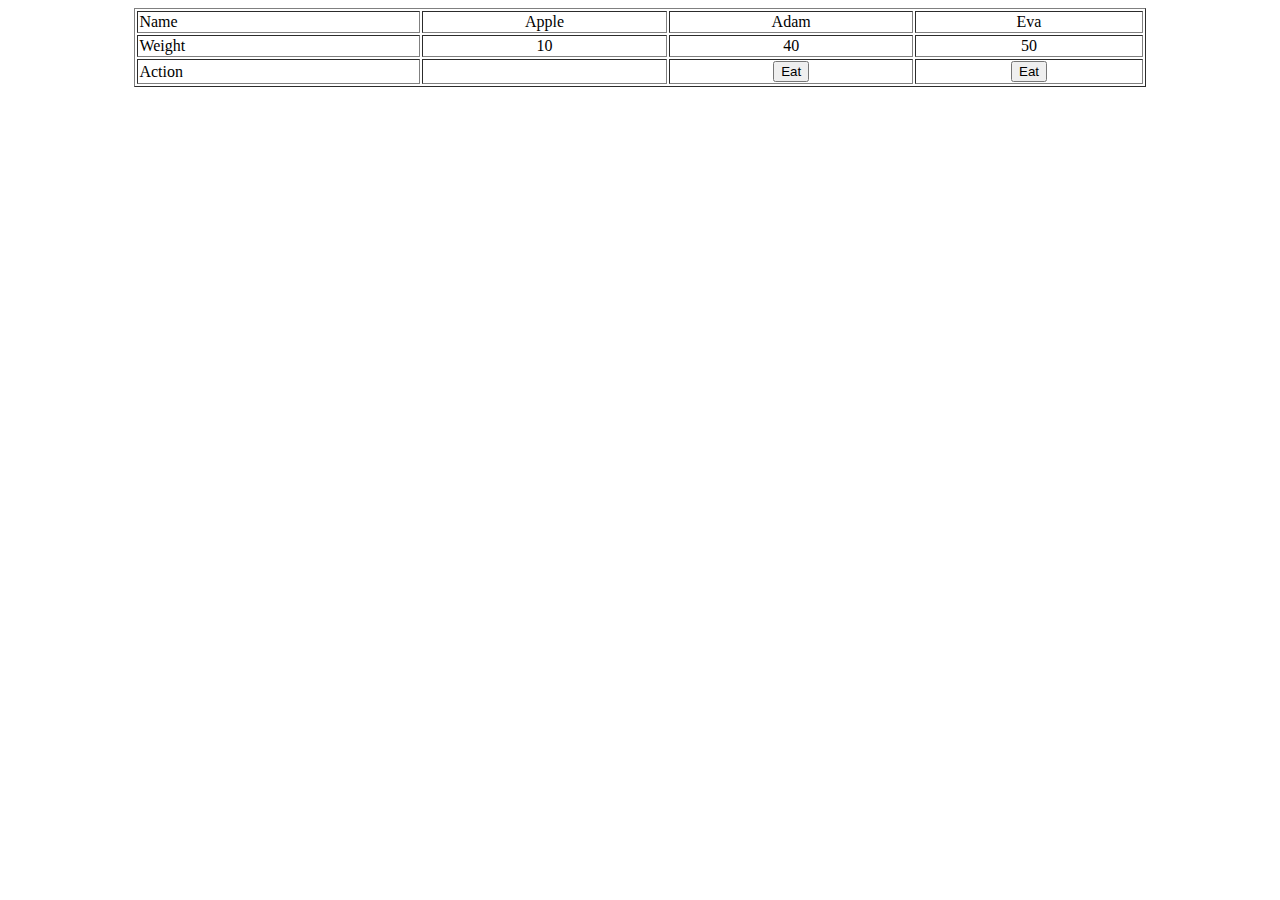
<file: AdamVsEva/index.html>
<html>
    <head>
        <title>Adam vs Eva</title>
        <script type="text/javascript" src="apple.js">
                
        </script>
    </head>
    <body onload="show()">
        <table border="1" width="80%" align="center">
            <tr>
                <td>Name</td>
                <td align="center">Apple</td>
                <td align="center">Adam</td>
                <td align="center">Eva</td>
            </tr>
            <tr>
                <td>Weight</td>
                <td align="center" id="apple"></td>
                <td align="center" id="adam"></td>
                <td align="center" id="eva"></td>
            </tr>
            <tr>
                <td>Action</td>
                <td align="center" id="message"></td>
                <td align="center" onclick="eatApple('adam');"><button>Eat</button></td>
                <td align="center" onclick="eatApple('eva');"><button>Eat</button></td>
            </tr>
        </table>
    </body>
</html>
</file>
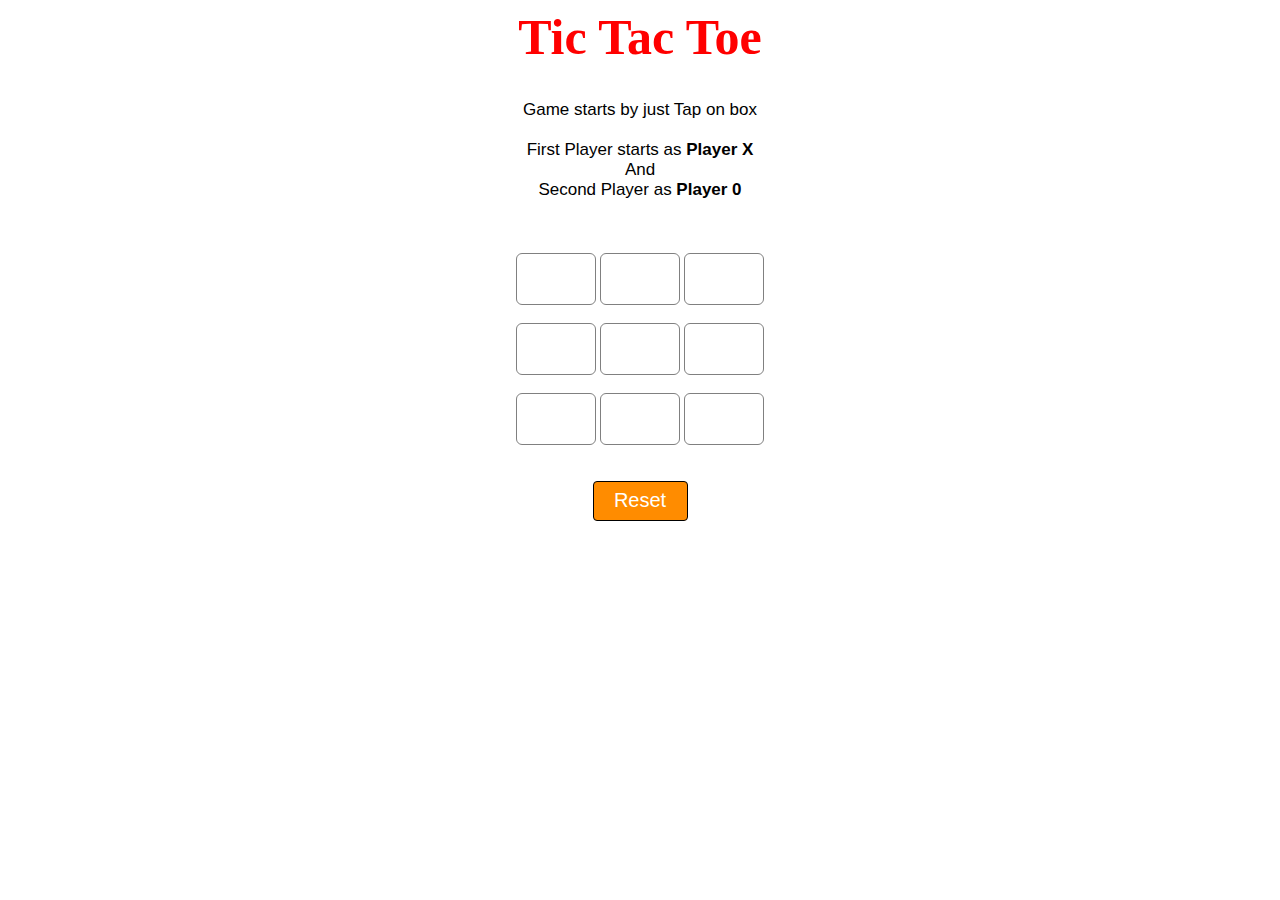
<file: Caro/index.html>
<html>

<head>
    <script style="text/javascript" src="tic.js"></script>
    <link style="text/css" rel="stylesheet" href="caro.css">
</head>

<body>
    <div id="main">
        <h1>Tic Tac Toe</h1>
        <p id="ins">Game starts by just Tap on box
            <br><br>
            First Player starts as <b>Player X</b>
            <br>
            And
            <br>
            Second Player as <b>Player 0</b>
        </p>
        <br><br>

        <input type="text" id="b1" onclick="myfunc_3(); myfunc();" readonly>
        <input type="text" id="b2" onclick="myfunc_4(); myfunc();" readonly>
        <input type="text" id="b3" onclick="myfunc_5(); myfunc();" readonly>
        <br><br>
        <input type="text" id="b4" onclick="myfunc_6(); myfunc();" readonly>
        <input type="text" id="b5" onclick="myfunc_7(); myfunc();" readonly>
        <input type="text" id="b6" onclick="myfunc_8(); myfunc();" readonly>
        <br><br>
        <input type="text" id="b7" onclick="myfunc_9(); myfunc();" readonly>
        <input type="text" id="b8" onclick="myfunc_10(); myfunc();" readonly>
        <input type="text" id="b9" onclick="myfunc_11(); myfunc();" readonly>
        <br><br><br>
        <button id="but" onclick="myfunc_2()">Reset</button>
        <br><br>
        <p id="print"></p>
    </div>
</body>

</html>
</file>
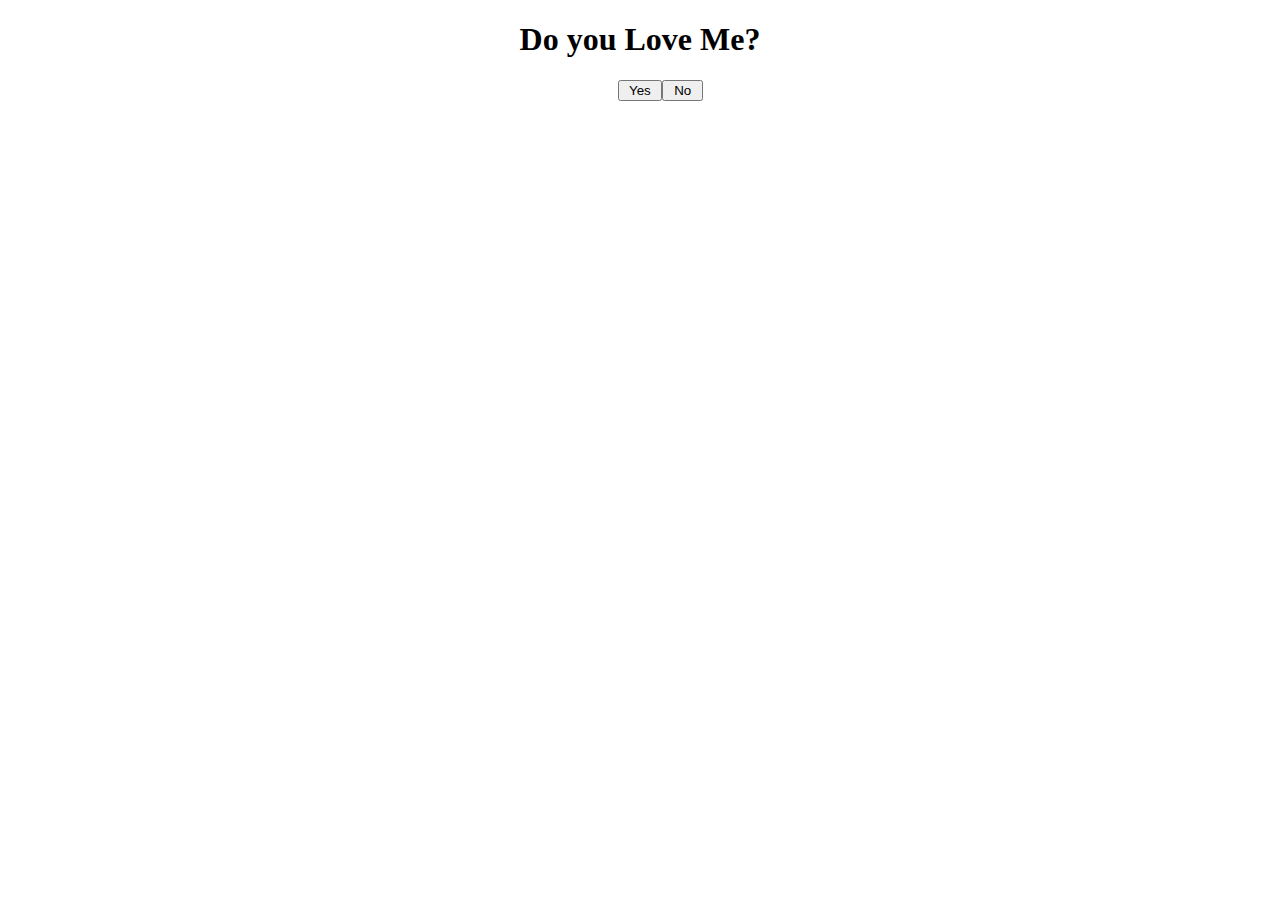
<file: DoYouLoveMe/index.html>
<!DOCTYPE html>
<html>

<head>
    <title>You must love me</title>
    <meta http-equiv="content-type" content="text/html; charset=utf-8" />
    <script type="text/javascript">
        function yesClick() {
            alert("Call me 0969799869");
        }

        function noHover() {
            var x = Math.round(Math.random() * window.innerWidth);
            var y = Math.round(Math.random() * window.innerHeight);
            document.getElementById('btnNo').style.left = x + 'px';
            document.getElementById('btnNo').style.top = y + 'px';
        }
    </script>
</head>

<body>
    <h1 style="text-align: center;">Do you Love Me?</h1>
    <div class="content-button" style="text-align: center;">
        <input type="button" onclick="yesClick()" value=" Yes "></input>
        <input type="button" id="btnNo" onmouseover="noHover()" value=" No " style="position: absolute;"></input>
    </div>

</body>

</html>
</file>
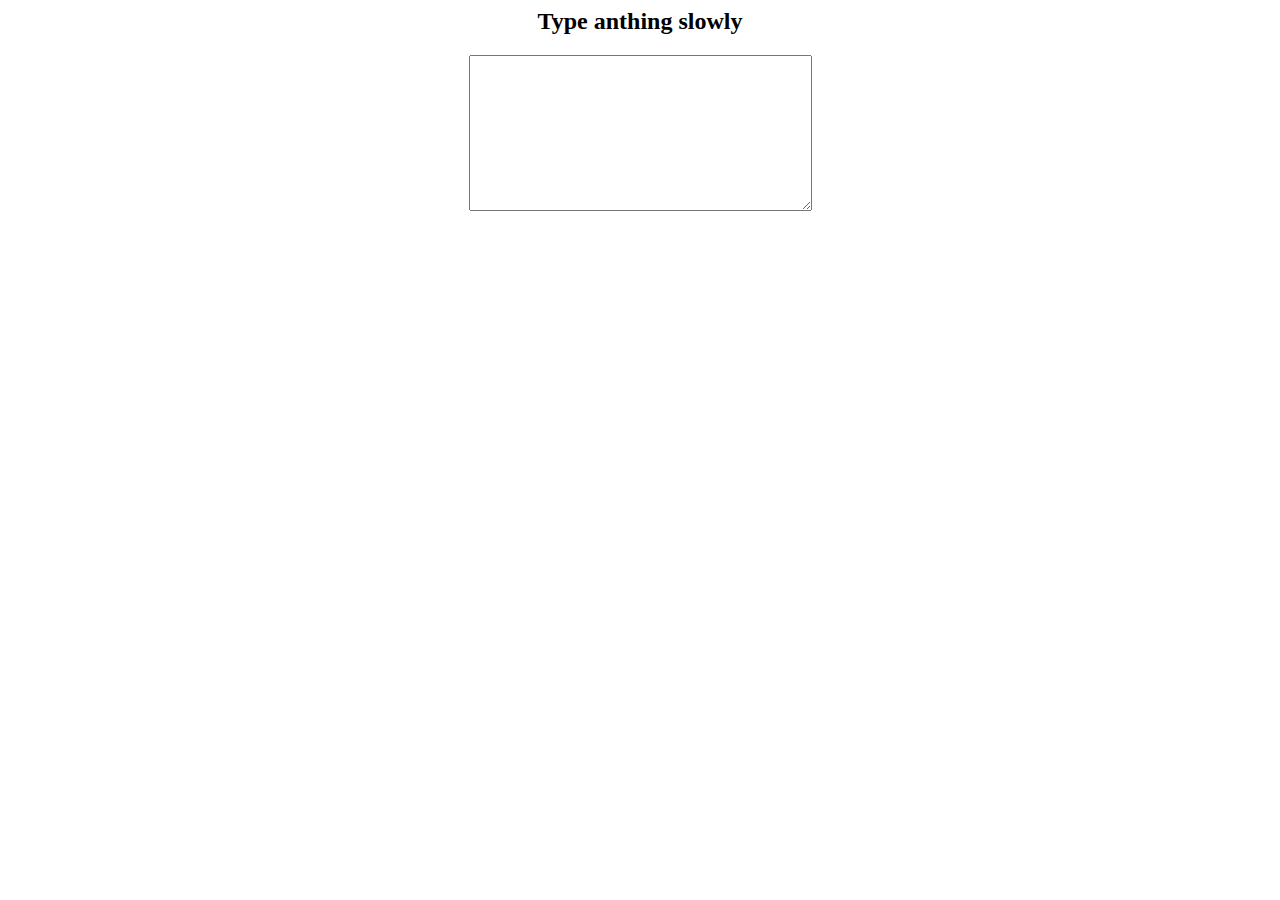
<file: FakingTextArea/index.html>
<html>

<head>
    <title>Faking Textarea on Typing</title>
    <meta http-equiv="content-type" content="text/html; charset=utf-8" />
    <script>
        var a = new Array(),
            n = "";
        a[1] = 'H';
        a[2] = 'ê';
        a[3] = ' ';
        a[4] = 'l';
        a[5] = 'ô';
        a[6] = ' ';
        a[7] = 'I';
        a[8] = 't';
        a[9] = 's';
        a[10] = ' ';
        a[11] = 'm';
        a[12] = 'e';
        a[13] = ' ';
        a[14] = 'H';
        a[15] = 'i';
        a[16] = 'H';
        a[17] = 'i';
        a[18] = 'H';
        a[19] = 'i';
        a[20] = '!';
        a[21] = '!';
        a[22] = '!';

        function typeTextarea() {
            t = document.f.txt.value;
            j = t.length;
            if (j > 0) {
                for (var i = 1; i <= j; i++) {
                    n = n + a[i];
                    if (i == 22) {
                        document.f.txt.value = "";
                        n = "";
                    }
                }
            }
            document.f.txt.value = n;
            n = "";
            setTimeout("typeTextarea()", 1);
            //return false;
        }
    </script>
</head>

<body>
    <center>
        <h2>Type anthing slowly</h2>
        <form name="f">
            <textarea name="txt" cols="40" rows="10" onkeydown="typeTextarea();"></textarea>
        </form>
    </center>
</body>

</html>
</file>
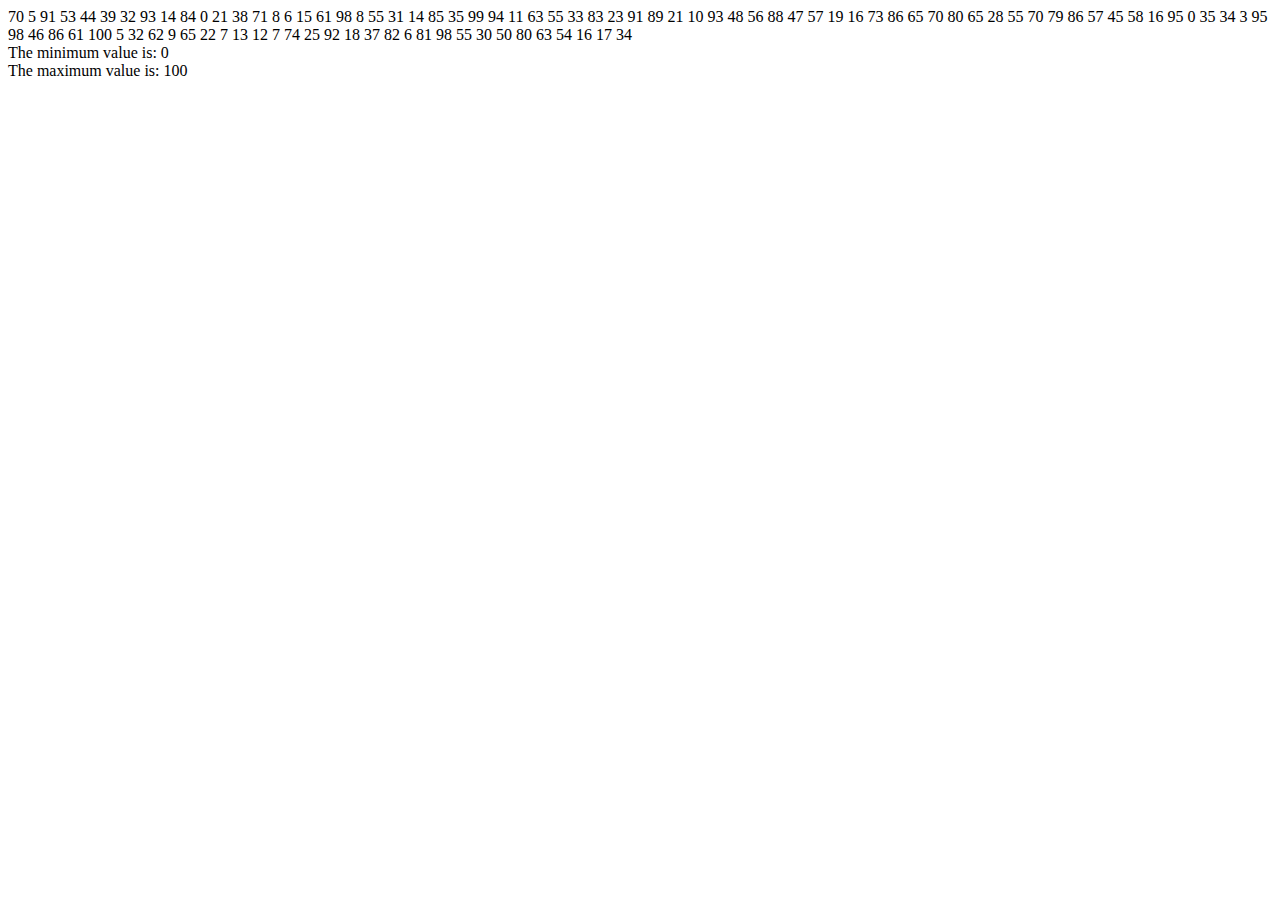
<file: FindMinMax/index.html>
<!DOCTYPE html>
<html lang="en">
<head>
    <meta charset="UTF-8">
    <title>Find Min or Max</title>
</head>
<body>

    <script>
        function findMin(arr){
            var min = arr[0];
            for(var i = 0; i<arr.length; i++) {
                if(arr[i] < min){
                    min = arr[i];
                }
            }
            return min;
        }
        function findMax(arr) {
            var max = arr[0];
            for(var i = 0; i < arr.length; i++) {
                if(arr[i] > max){
                    max = arr[i];
                }
            }
            return max;
        }
        function dispArr(arr) {
            for(var i = 1; i < arr.length; i++) {
                document.write(arr[i] + " ");
            }
        }
        var nums = [];
        for(var i = 0; i < 100; i++){
            nums[i] = Math.floor(Math.random() * 101);
        }
        var minValue = findMin(nums);
        var maxVaue = findMax(nums);
        dispArr(nums);
        document.write("<br>");
        document.write("The minimum value is: " + minValue);
        document.write("<br>");
        document.write("The maximum value is: " + maxVaue);
    </script>
</body>
</html>
</file>
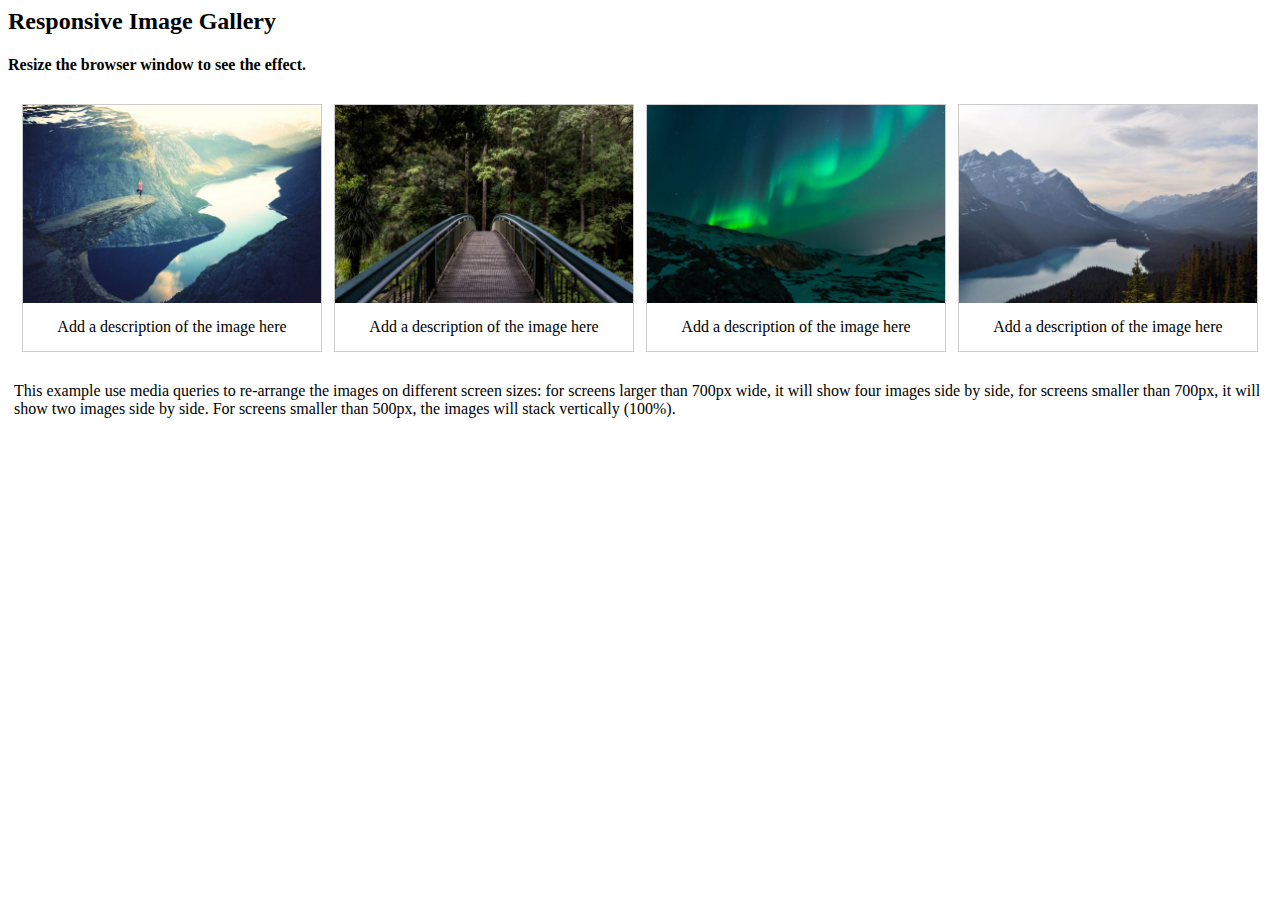
<file: SimpleGallery/index.html>
<html>

<head>
    <link href="styles.css" rel="stylesheet" type="text/css" />
</head>

<body>
    <h2>Responsive Image Gallery</h2>
    <h4>Resize the browser window to see the effect.</h4>
    <div class="content">
        <div class="responsive">
            <div class="gallery">
                <a target="_blank" href="images/river.png">
                    <img src="images/river.png" alt="Trolltunga Norway" width="300" height="200">
                </a>
                <div class="desc">
                    Add a description of the image here
                </div>
            </div>
        </div>
        <div class="responsive">
            <div class="gallery">
                <a target="_blank" href="images/forest.png">
                    <img src="images/forest.png" alt="Forest" width="300" height="200">
                </a>
                <div class="desc">
                    Add a description of the image here
                </div>
            </div>
        </div>
        <div class="responsive">
            <div class="gallery">
                <a target="_blank" href="images/light.png">
                    <img src="images/light.png" alt="Northern light" width="300" height="200">
                </a>
                <div class="desc">
                    Add a description of the image here
                </div>
            </div>
        </div>
        <div class="responsive">
            <div class="gallery">
                <a target="_blank" href="images/mountain.png">
                    <img src="images/mountain.png" alt="Mountains" width="300" height="200">
                </a>
                <div class="desc">
                    Add a description of the image here
                </div>
            </div>
        </div>
    </div>
    <div class="clearfix">

    </div>
    <div style="padding: 6px;">
        <p>This example use media queries to re-arrange the images on different screen sizes: for screens larger than
            700px wide, it will show four images side by side, for screens smaller than 700px, it will show two images
            side by side. For screens smaller than 500px, the images will stack vertically (100%).</p>
    </div>
</body>

</html>
</file>
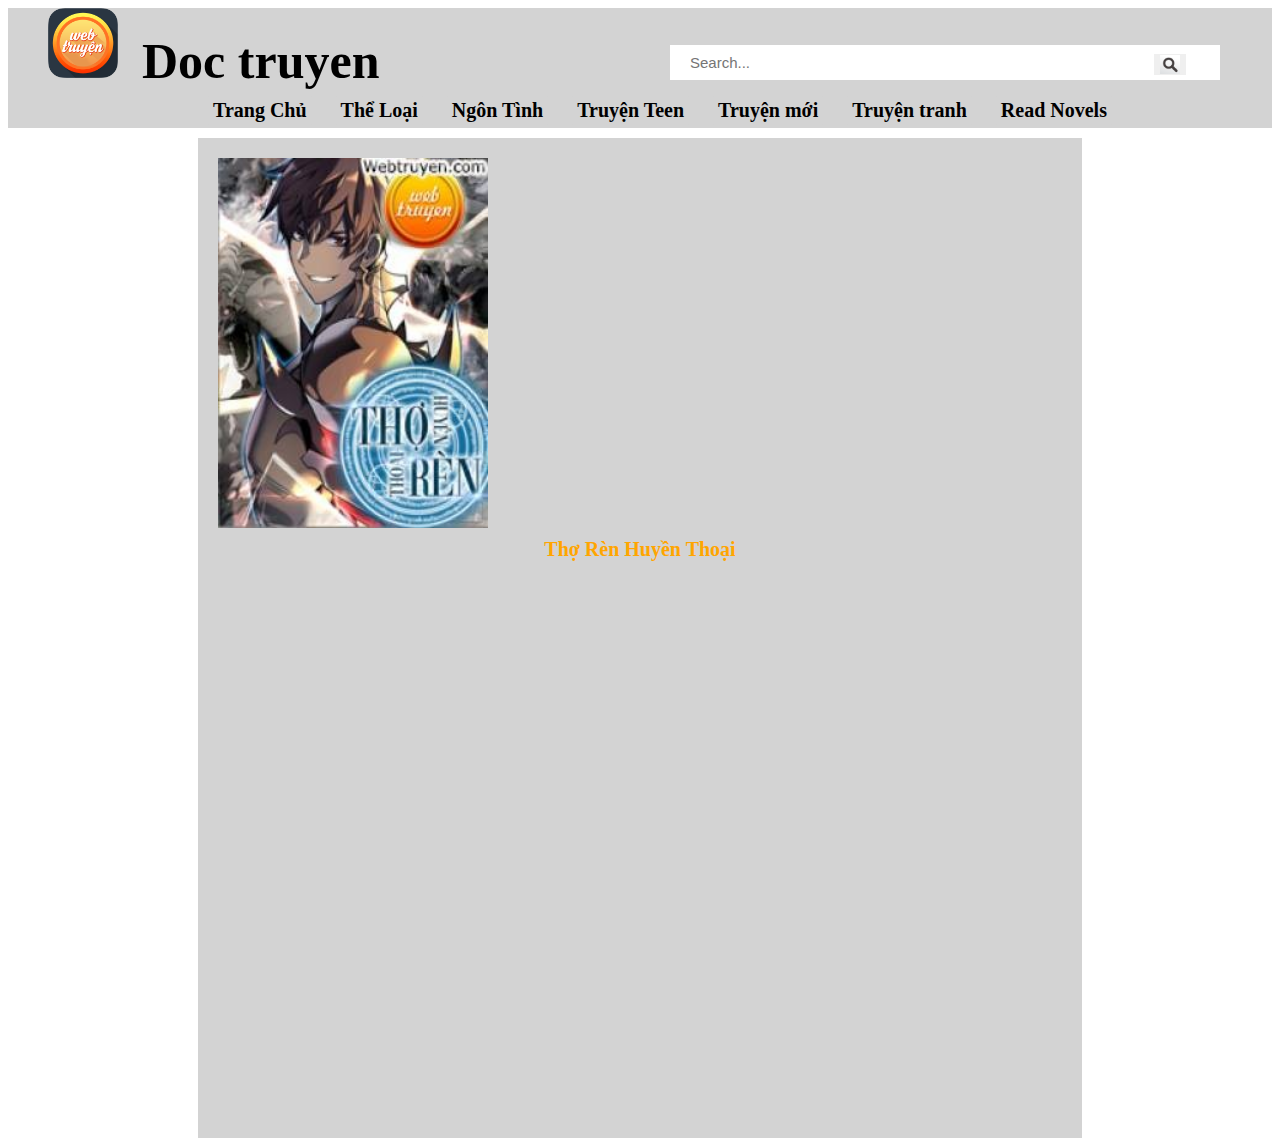
<file: detail.html>
<html>

<head>
    <title>Truyen Tranh</title>
    <meta charset="UTF-8">
    <meta name="viewport" content="width=device-width, initial-scale=1.0">
    <link href="detail.css" rel="stylesheet" type="text/css" />
    <link href="style.css" rel="stylesheet" type="text/css" />
</head>

<body>
    <div class="container">
        <div class="menu">
            <div class="menu">
                <div class="header">
                    <ul>
                        <li>
                            <a href="#">
                                <img src="image/logo.png" width="70" height="70" />
                            </a>
                        </li>
                        <li>
                            <h1 style="font-size: 50px">Doc truyen</h1>
                        </li>
                    </ul>
                    <div class="search">
                        <input type="" name="" placeholder="Search..." />
                        <button>
                            <img src="image/search.PNG" />
                        </button>
                    </div>
                </div>
                <div class="header-link">
                    <ul>
                        <li><a href="#home">Trang Chủ</a></li>
                        <li><a href="#type">Thể Loại</a></li>
                        <li><a href="#ngontinh">Ngôn Tình</a></li>
                        <li><a href="#teen">Truyện Teen</a></li>
                        <li><a href="#new">Truyện mới</a></li>
                        <li><a href="#truyentranh">Truyện tranh</a></li>
                        <li><a href="#readnovels">Read Novels</a></li>
                    </ul>
                </div>
            </div>
        </div>
        <div class="content-detail">
            <div class="item">
                <img src="image/picture1.jpg"/>
                <a href="detail.html">Thợ Rèn Huyền Thoại</a>
            </div>
        </div>
    </div>
</body>

</html>
</file>
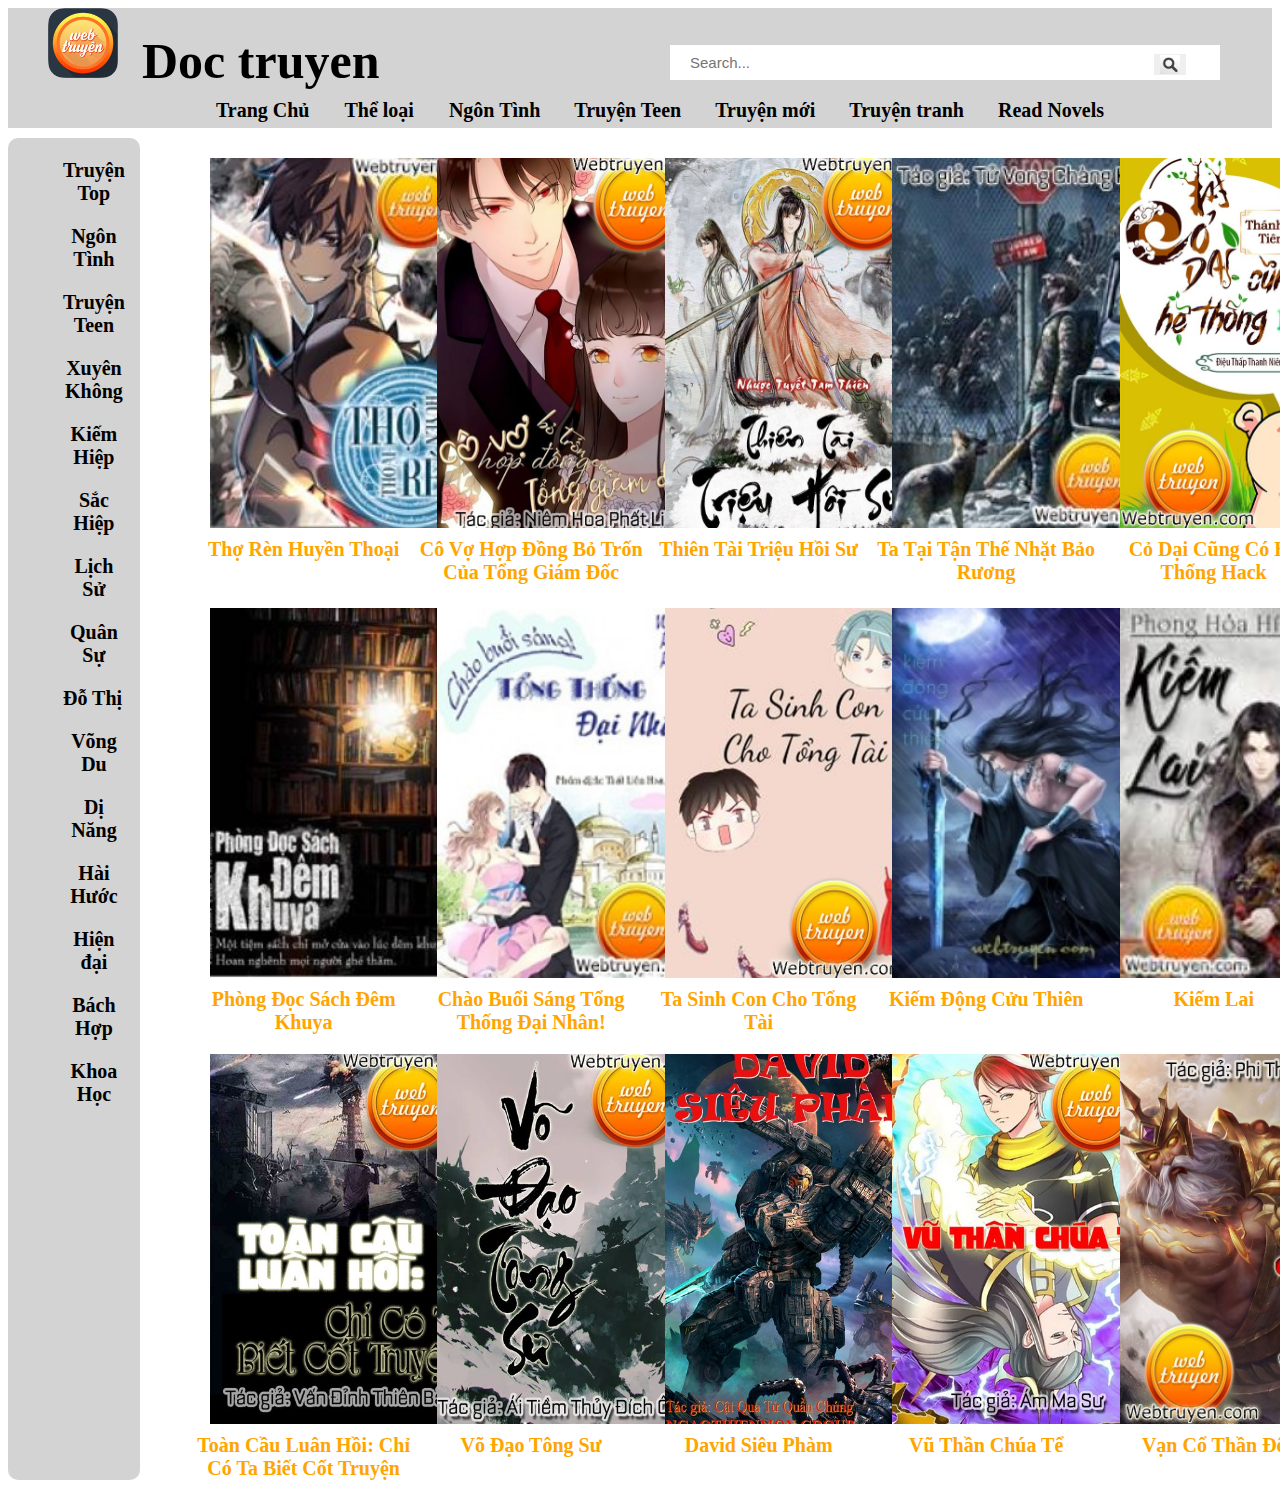
<file: home.html>
<html>

<head>
    <title>Truyen Tranh</title>
    <meta charset="UTF-8">
    <meta name="viewport" content="width=device-width, initial-scale=1.0">
    <link href="style.css" rel="stylesheet" type="text/css" />
</head>

<body>
    <div class="container">
        <div class="menu">
            <div class="header">
                <ul>
                    <li>
                        <a href="#">
                            <img src="image/logo.png" width="70" height="70" />
                        </a>
                    </li>
                    <li>
                        <h1 style="font-size: 50px">Doc truyen</h1>
                    </li>
                </ul>
                <div class="search">
                    <input type="" name="" placeholder="Search..." />
                    <button>
                        <img src="image/search.PNG" />
                    </button>
                </div>
            </div>
            <div class="header-link">
                <ul>
                    <li><a href="#home">Trang Chủ</a></li>
                    <li>
                        <div class="dropdown">
                            <button class="dropbtn">Thể loại</button>
                            <div class="dropdown-content">

                                <a href="">Ngôn tình</a>

                                <a href=""> Truyện teen</a>

                                <a href=""> Xuyên không</a>

                                <a href="">Kiếm hiệp</a>

                                <a href=""> Tiên hiệp</a>

                                <a href="">Sắc hiệp</a>

                                <a href=""> Lịch sử</a>

                                <a href=""> Quân sự</a>

                                <a href="">Dị năng</a>

                                <a href=""> Trinh thám</a>

                                <a href="">Truyện ma</a>
                            </div>
                        </div>
                    </li>
                    <li><a href="#ngontinh">Ngôn Tình</a></li>
                    <li><a href="#teen">Truyện Teen</a></li>
                    <li><a href="#new">Truyện mới</a></li>
                    <li><a href="#truyentranh">Truyện tranh</a></li>
                    <li><a href="#readnovels">Read Novels</a></li>
                </ul>
            </div>
        </div>
        <div class="content">
            <div class="left">
                <ul>
                    <li><a href="#">Truyện Top</a></li>
                    <li><a href="#">Ngôn Tình</a></li>
                    <li><a href="#">Truyện Teen</a></li>
                    <li><a href="#">Xuyên Không</a></li>
                    <li><a href="#">Kiếm Hiệp</a></li>
                    <li><a href="#">Sắc Hiệp</a></li>
                    <li><a href="#">Lịch Sử</a></li>
                    <li><a href="#">Quân Sự</a></li>
                    <li><a href="#">Đỗ Thị</a></li>
                    <li><a href="#">Võng Du</a></li>
                    <li><a href="#">Dị Năng</a></li>
                    <li><a href="#">Hài Hước</a></li>
                    <li><a href="#">Hiện đại</a></li>
                    <li><a href="#">Bách Hợp</a></li>
                    <li><a href="#">Khoa Học</a></li>
                </ul>
            </div>
            <div class="right">
                <div class="item">
                    <img src="image/picture1.jpg" />
                    <a href="detail.html">Thợ Rèn Huyền Thoại</a>
                </div>
                <div class="item">
                    <img src="image/picture2.jpg" />
                    <a>Cô vợ hợp đồng bỏ trốn của Tổng giám đốc</a>
                </div>
                <div class="item">
                    <img src="image/picture3.jpg" />
                    <a>Thiên Tài Triệu Hồi Sư</a>
                </div>
                <div class="item">
                    <img src="image/picture4.jpg" />
                    <a>Ta Tại Tận Thế Nhặt Bảo Rương</a>
                </div>
                <div class="item">
                    <img src="image/picture5.jpg" />
                    <a>Cỏ dại cũng có hệ thống Hack</a>
                </div>
                <div class="item">
                    <img src="image/picture6.jpg" />
                    <a>Phòng đọc sách đêm khuya</a>
                </div>
                <div class="item">
                    <img src="image/picture7.jpg" />
                    <a>Chào buổi sáng Tổng Thống Đại nhân!</a>
                </div>
                <div class="item">
                    <img src="image/picture8.jpg" />
                    <a>Ta Sinh Con Cho Tổng Tài</a>
                </div>
                <div class="item">
                    <img src="image/picture9.jpg" />
                    <a>kiếm động cửu thiên</a>
                </div>
                <div class="item">
                    <img src="image/picture10.jpg" />
                    <a>kiếm lai</a>
                </div>
                <div class="item">
                    <img src="image/picture11.jpg" />
                    <a>Toàn cầu luân hồi: chỉ có ta biết cốt truyện</a>
                </div>
                <div class="item">
                    <img src="image/picture12.jpg" />
                    <a>Võ đạo tông sư</a>
                </div>
                <div class="item">
                    <img src="image/picture113.jpg" />
                    <a>David siêu phàm</a>
                </div>
                <div class="item">
                    <img src="image/picture14.jpg" />
                    <a>Vũ Thần chúa tể</a>
                </div>
                <div class="item">
                    <img src="image/picture15.jpg" />
                    <a>Vạn cổ Thần Đế</a>
                </div>
            </div>
        </div>
    </div>
</body>

</html>
</file>
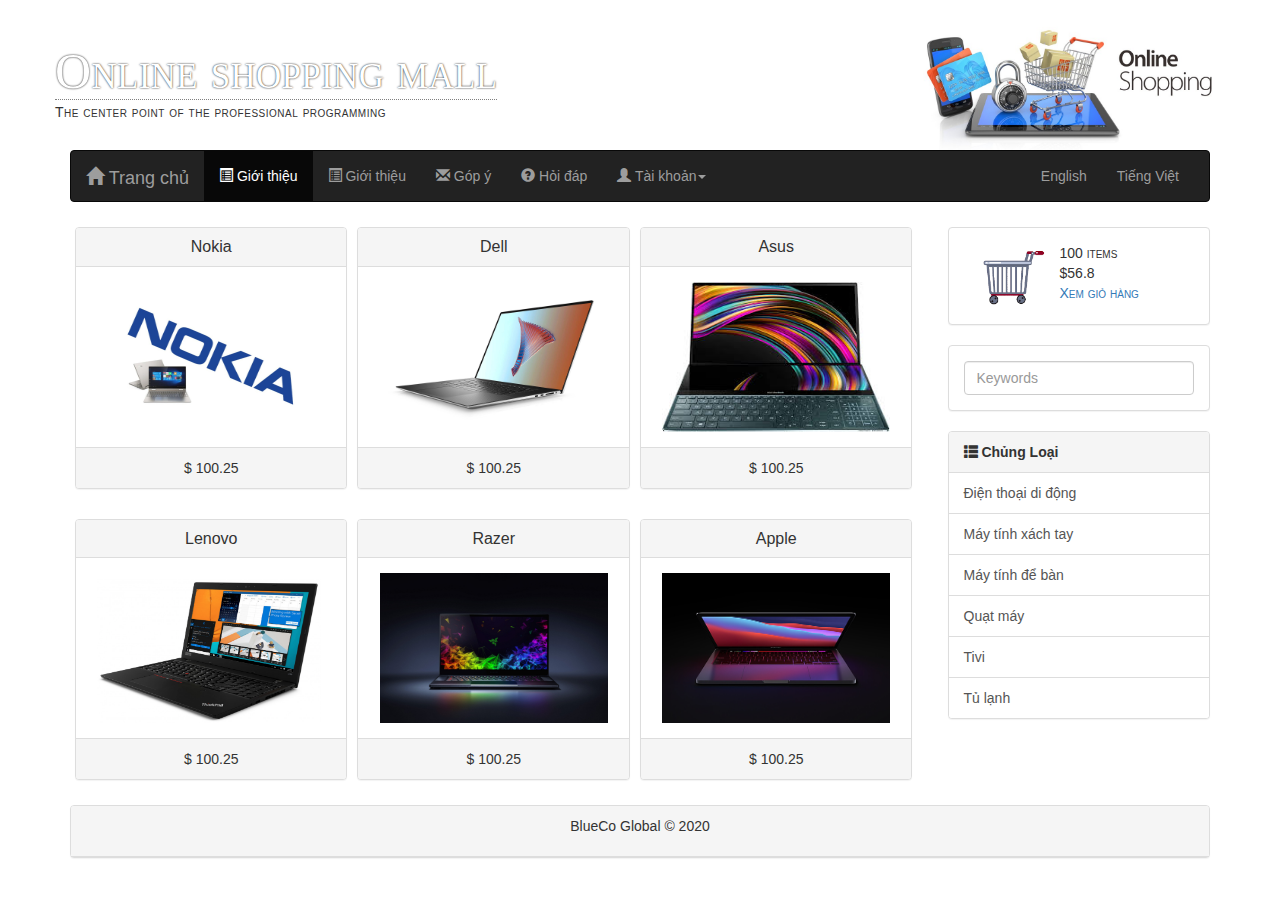
<file: BoostapLayoutDemo/layout.html>
<!DOCTYPE html>
<html lang="en">

<head>
    <meta charset="UTF-8">
    <meta name="viewport" content="width=device-width, initial-scale=1">
    <link rel="stylesheet" href="https://maxcdn.bootstrapcdn.com/bootstrap/3.3.7/css/bootstrap.min.css">
    <script src="https://ajax.googleapis.com/ajax/libs/jquery/3.2.1/jquery.min.js"></script>
    <script src="https://maxcdn.bootstrapcdn.com/bootstrap/3.3.7/js/bootstrap.min.js"></script>
    <link href="poly.css" rel="stylesheet" type="text/css" />
    <title>Layout</title>
</head>

<body>
    <div class="container" style="height: auto">
        <header class="row">
            <div class="shopping-mall">
                <h1>Online shopping mall</h1>
                <h5>The center point of the professional programming</h5>
            </div>
            <img class="pull-right" src="image/header.png" height="150"/>
        </header>
        <nav class="navbar navbar-inverse">
            <div class="container-fluid">
                <!-- Brand and toggle get grouped for better mobile display -->
                <div class="navbar-header">
                    <button type="button" class="navbar-toggle collapsed" data-toggle="collapse"
                        data-target="#bs-example-navbar-collapse-1" aria-expanded="false">
                        <span class="sr-only">Toggle navigation</span>
                        <span class="icon-bar"></span>
                        <span class="icon-bar"></span>
                        <span class="icon-bar"></span>
                    </button>
                    <a class="navbar-brand" href="#"><span class="glyphicon glyphicon-home"></span> Trang chủ</a>
                </div>

                <!-- Collect the nav links, forms, and other content for toggling -->
                <div class="collapse navbar-collapse" id="bs-example-navbar-collapse-1">
                    <ul class="nav navbar-nav">
                        <li class="active"><a href="#"><span class="glyphicon glyphicon-list-alt"></span> Giới
                                thiệu<span class="sr-only">(current)</span></a></li>
                        <li><a href="#"><span class="glyphicon glyphicon-list-alt"></span> Giới thiệu</a></li>
                        <li><a href="#"><span class="glyphicon glyphicon-envelope"></span> Góp ý</a></li>
                        <li><a href="#"><span class="glyphicon glyphicon-question-sign"></span> Hỏi đáp</a></li>
                        <li class="dropdown">
                            <a href="#" class="dropdown-toggle" data-toggle="dropdown" role="button"
                                aria-haspopup="true" aria-expanded="false"><span
                                    class="glyphicon glyphicon-user"></span> Tài khoản<span class="caret"></span></a>
                            <ul class="dropdown-menu">
                                <li><a href="#">Đăng nhập</a></li>
                                <li><a href="#">Quên mật khẩu</a></li>
                                <li><a href="#">Đăng kí thành viên</a></li>
                                <li role="separator" class="divider"></li>
                                <li><a href="#">Đăng xuất</a></li>
                                <li><a href="#">Đổi mật khẩu</a></li>
                                <li><a href="#">Cập nhật hồ sơ</a></li>
                                <li role="separator" class="divider"></li>
                                <li><a href="#">Đơn hàng</a></li>
                                <li><a href="#">Hàng đã mua</a></li>
                            </ul>
                        </li>
                    </ul>
                    <ul class="nav navbar-nav navbar-right">
                        <li><a href="#">English</a></li>
                        <li><a href="#">Tiếng Việt</a></li>
                    </ul>
                </div><!-- /.navbar-collapse -->
            </div><!-- /.container-fluid -->
        </nav>
        <div class="row">
            <article class="col-sm-9">
                <div class="col-sm-4 poly-prod">
                    <div class="panel panel-default">
                        <div class="panel-heading">
                            <h4 class="panel-title">
                                Nokia
                            </h4>
                        </div>
                        <div class="panel-body">
                            <img src="image/nokia.jpg" height="228" width="292" /></div>
                        <div class="panel-footer">
                            $ 100.25
                        </div>
                    </div>
                </div>
                <div class="col-sm-4 poly-prod">
                    <div class="panel panel-default">
                        <div class="panel-heading">
                            <h4 class="panel-title">
                                Dell
                            </h4>
                        </div>
                        <div class="panel-body">
                            <img src="image/dell.jpg" height="228" width="292" /></div>
                        <div class="panel-footer">
                            $ 100.25
                        </div>
                    </div>
                </div>
                <div class="col-sm-4 poly-prod">
                    <div class="panel panel-default">
                        <div class="panel-heading">
                            <h4 class="panel-title">
                                Asus
                            </h4>
                        </div>
                        <div class="panel-body">
                            <img src="image/asus.jpg" height="228" width="292" /></div>
                        <div class="panel-footer">
                            $ 100.25
                        </div>
                    </div>
                </div>
                <div class="col-sm-4 poly-prod">
                    <div class="panel panel-default">
                        <div class="panel-heading">
                            <h4 class="panel-title">
                                Lenovo
                            </h4>
                        </div>
                        <div class="panel-body">
                            <img src="image/lenovo.png" height="228" width="292" /></div>
                        <div class="panel-footer">
                            $ 100.25
                        </div>
                    </div>
                </div>
                <div class="col-sm-4 poly-prod">
                    <div class="panel panel-default">
                        <div class="panel-heading">
                            <h4 class="panel-title">
                                Razer
                            </h4>
                        </div>
                        <div class="panel-body">
                            <img src="image/razer.jpg" height="228" width="292" /></div>
                        <div class="panel-footer">
                            $ 100.25
                        </div>
                    </div>
                </div>
                <div class="col-sm-4 poly-prod">
                    <div class="panel panel-default">
                        <div class="panel-heading">
                            <h4 class="panel-title">
                                Apple
                            </h4>
                        </div>
                        <div class="panel-body">
                            <img src="image/macbook.jpg" height="228" width="292" /></div>
                        <div class="panel-footer">
                            $ 100.25
                        </div>
                    </div>
                </div>

            </article>
            <aside class="col-sm-3">
                <div class="poly-cart">
                    <div class="panel panel-default">
                        <div class="panel-body">
                            <img class="col-sm-5" src="image/shoppingcart.gif" />
                            <ul class="col-sm-7">
                                <li>100 items</li>
                                <li>$56.8</li>
                                <li><a href="#">Xem giỏ hàng</a></li>
                            </ul>
                        </div>
                    </div>
                </div>
                <div class="panel panel-default">
                    <div class="panel-body">
                        <form>
                            <input placeholder="Keywords" class="form-control" />
                        </form>
                    </div>
                </div>
                <div class="panel panel-default">
                    <div class="panel-heading">
                        <span class="glyphicon glyphicon-th-list"></span>
                        <strong>Chủng Loại</strong>
                    </div>
                    <div class="list-group">
                        <a href="#" class="list-group-item">Điện thoại di động</a>
                        <a href="#" class="list-group-item">Máy tính xách tay</a>
                        <a href="#" class="list-group-item">Máy tính để bàn</a>
                        <a href="#" class="list-group-item">Quạt máy</a>
                        <a href="#" class="list-group-item">Tivi</a>
                        <a href="#" class="list-group-item">Tủ lạnh</a>
                    </div>
                </div>

            </aside>
        </div>
        <footer class="panel panel-default">
            <div class="panel-heading text-center">
                <p>BlueCo Global &copy; 2020</p>
            </div>
        </footer>
    </div>
</body>

</html>
</file>
<file: Caro/caro.css>
/* CSS Code */
/* Heading */
h1 {
    color: red;
    font-size: 50px;
}

/* 3*3 Grid */
#b1,
#b2,
#b3,
#b4,
#b5,
#b6,
#b7,
#b8,
#b9 {
    width: 80px;
    height: 52px;
    margin: auto;
    border: 1px solid gray;
    border-radius: 6px;
    font-size: 30px;
    text-align: center;
}

/* Reset Button */
#but {
    box-sizing: border-box;
    width: 95px;
    height: 40px;
    border: 1px solid black;
    margin: auto;
    border-radius: 4px;
    font-family: Verdana,
        Geneva, Tahoma, sans-serif;

    background-color: darkorange;
    color: white;
    font-size: 20px;
    cursor: pointer;
}

/* Player turn space */
#print {
    font-family: Verdana,
        Geneva, Tahoma, sans-serif;

    color: dodgerblue;
    font-size: 20px;
}

/* Main Contianer */
#main {
    text-align: center;
}

/* Game Instruction Text */
#ins {
    font-family: Verdana, Geneva, Tahoma, sans-serif;
    color: black;
    font-size: 17px;
}
</file>
<file: SimpleGallery/styles.css>
.content{
    display: inline-block;
    margin: 8px;
}

div.gallery {
    border: 1px solid #ccc;
}

div.gallery:hover {
    border: 1px solid #777;
}

div.gallery img {
    width: 100%;
    height: auto;
}

div.desc {
    padding: 15px;
    text-align: center;
}

* {
    box-sizing: border-box;
}

.responsive {
    float: left;
    padding: 0 6px;
    width: 24.99999%;
}

@media only screen and (max-width: 700px){
    .responsive {
        width: 49.99999%;
        margin: 6px 0;
    }
}

@media only screen and (max-width: 500px){
    .responsive {
        width: 100%;
    }
}

.clearfix:after {
    content: "";
    display: table;
    clear: both;
}
</file>
<file: detail.css>
.content-detail{
    height: 1000px  ;
    width: 70%;
    margin: 10px auto;
    background-color: lightgrey;
}
</file>
<file: style.css>
.container {
    width: 100%;
    height: auto;
}

.menu {
    width: 100%;
    height: 120px;
    background-color: lightgrey;
}

.header {
    width: 100%;
    height: 60px;
    margin: 0 auto;
}

.header ul {
    list-style: none;
    height: 60px;
    margin-top: 0px;
}

.header ul li {
    display: inline-block;
    text-align: center;
    margin-top: 0px;
}

.header ul li h1 {
    text-align: center;
    margin: 0 20px 50px 20px;
}

.header-link {
    text-align: center;
    height: 40px;
    width: 100%;
    margin: auto;
    background-color: lightgrey;
    list-style-type: none;
    text-align: auto;
}

.header-link li {
    margin: 10px;
    border: 0px radius 4px;
    display: inline-block;
    font-size: 20px;
    padding: auto;
    font-weight: bold;
    color: black;
}

.header-link ul li a:link,
.header-link ul li a:visited {
    border-radius: 4px;
    background-color: lightgrey;
    color: black;
    padding: 5px;
    text-align: center;
    text-decoration: none;
    display: inline-block;
}

.header-link ul li a:hover,
.header-link ul li a:active {
    border-radius: 4px;
    background-color: red;
    color: white;
    padding: 5px;
    text-align: center;
    text-decoration: none;
    display: inline-block;
}

.search {
    position: absolute;
    top: 45px;
    right: 60px;
    height: 35px;
    width: 550px;
    background-color: white;
    margin: 0 auto;
}

.search input {
    width: 480px;
    height: 35px;
    border: 0px;
    padding-left: 20px;
    font-size: 15px;
    border-radius: 5px;
}

.search button {
    border: 0px;
}

.search button img {
    width: 20px;
    height: auto;
    vertical-align: middle;
}

.content {
    width: 100%;
    height: auto;
    display: inline-flex;
}

.right {
    float: right;
    width: 90%;
    height: auto;
    margin-left: 50px;
    margin-top: 10px;
    display: grid;
    grid-template-columns: 20% 20% 20% 20% 20%;
    grid-template-rows: 450px auto;
}

.item a {
    text-decoration: none;
    ;
    text-transform: capitalize;
    margin-top: 10px;
    text-align: center;
    font-size: 20px;
    font-weight: bold;
    color: orange;
    display: block;
}

.item img {
    margin-top: 20px;
    margin-left: 20px;
    width: 270;
    height: 370px;
}

.left {
    border-radius: 10px;
    background-color: lightgrey;
    height: auto;
    width: 12%;
    border: none;
    margin-top: 10px;
}

.left ul {
    list-style: none;
}

.left ul li {

    margin: 10px;
    border: 0px radius 4px;
    display: block;
    font-size: 20px;
    padding: auto;
    font-weight: bold;
    color: black;
}

.left ul li a {
    text-align: center;
    text-decoration: none;
    color: black;
}

.left ul li a:link,
.left ul li a:visited {
    border-radius: 4px;
    background-color: lightgrey;
    color: black;
    padding: 5px;
    text-align: center;
    text-decoration: none;
    display: inline-block;
}

.left ul li a:hover,
.left ul li a:active {
    border-radius: 4px;
    font-size: larger;
    background-color: red;
    color: white;
    padding: 5px;
    text-align: center;
    text-decoration: none;
    display: inline-block;
}

.dropbtn {
    background-color: lightgrey;
    color: black;
    font-size: 20px;
    font-weight: bold;
    font-family: 'Times New Roman', Times, serif;
    border-radius: 5px;
    border: none;
}

.dropdown {
    position: relative;
    display: inline-block;
}

.dropdown-content {
    display: none;
    position: absolute;
    background-color: lightgrey;
    min-width: 160px;
    box-shadow: 0px 8px 16px 0px rgba(0, 0, 0, 0.2);
    z-index: 1;
}

.dropdown-content a {
    margin: 10px;
    border: 0px radius 4px;
    display: inline-block;
    font-size: 20px;
    padding: auto;
    font-weight: bold;
    color: black;
}

.dropdown-content a:hover {
    background-color: #ddd;
}

.dropdown:hover .dropdown-content {
    display: block;
}

.dropdown:hover .dropbtn {
    background-color:red;
}
</file>
<file: BoostapLayoutDemo/poly.css>
header {
    position: relative;
}

.shopping-mall {
    position: absolute;
    bottom: 20px;
    font-variant: small-caps;
}

.shopping-mall>h1 {
    font-family: Impact;
    font-size: 50px;
    color: white;
    letter-spacing: 0.3px;
    text-shadow: 0 0 2px black;
    padding-bottom: 0px;
    border-bottom: 1px dotted gray;
    margin: 0px;
}

.shopping-mall>h5 {
    margin-top: 5px;
    letter-spacing: 0.5px;
}

.poly-cart{
    margin-top: 5px;
}

.poly-cart ul {
    padding: 0px;
    margin: 0px;
    list-style: none;
    font-variant: small-caps;
}

.poly-cart .panel-heading strong {
    font-variant: small-caps;
    font-size: larger;
    text-shadow: 0 0 2px darkgray;
}

.poly-prod{
    text-align:center;
    padding:5px;
}

.poly-prod .panel-body img{
    height: 150px;
    max-width: 95%;
}
</file>
